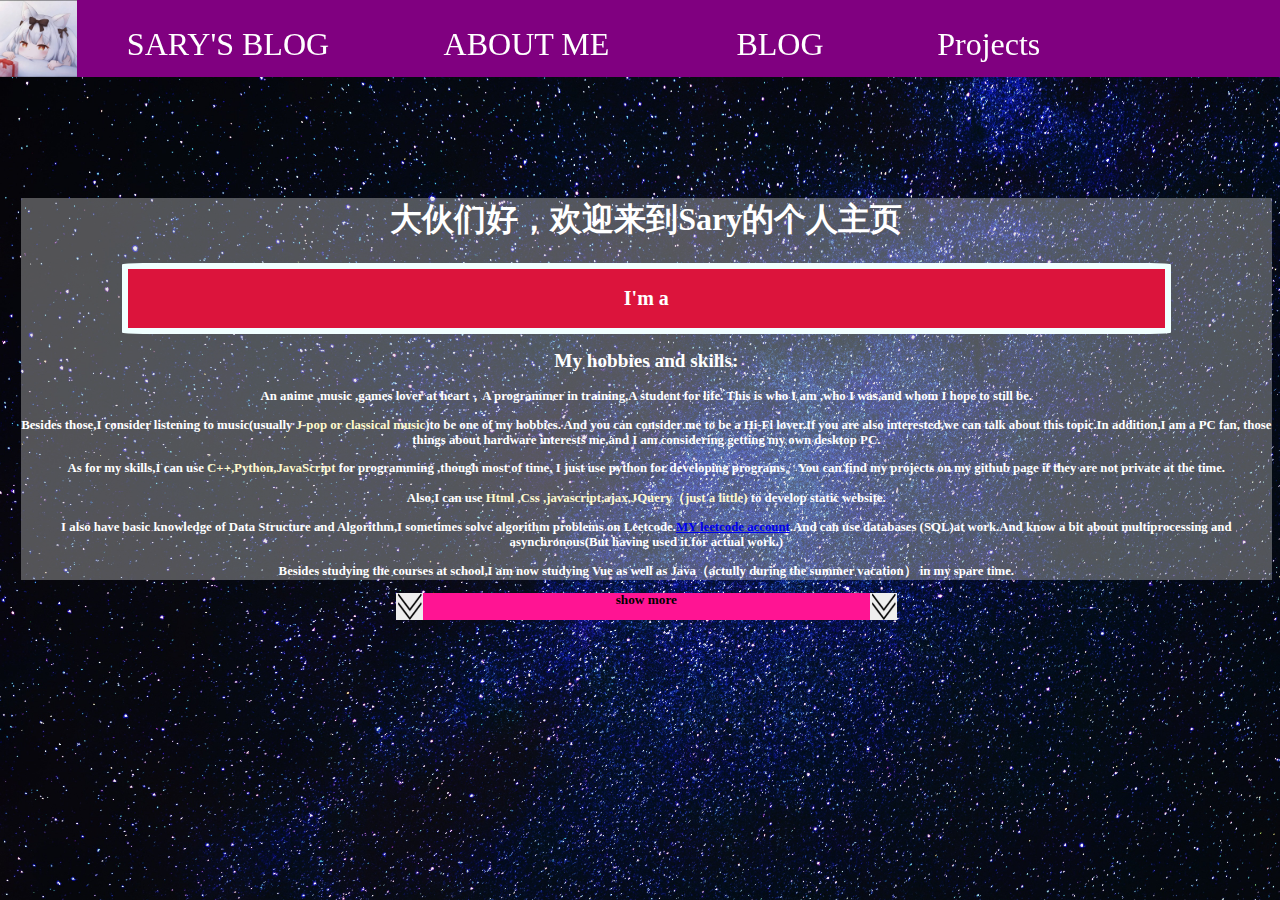
<file: index.html>
<!DOCTYPE html>
<html lang="en">
<head>
    <meta charset="UTF-8">
    <title>Sary wang's homepage</title>
    <meta name="viewport" content="width=device-width,
                                     initial-scale=1.0,
                                     maximum-scale=1.0,
                                     user-scalable=no">
</head>
<body>
<link rel="stylesheet" href="mycss1.css">
<header class="rgb">
    <div class="inline_block block1">
        <div id="profile">
        <a href="https://github.com/fattyray"><img src="profile.jpg"></a>
        </div>
    </div>
    <div class="inline_block block2">
        <a href="index.html">SARY'S BLOG</a>
    </div>
    <div class="inline_block block2">
        <a href="index.html">ABOUT ME</a>
    </div>
    <div class="inline_block block3">
        <a href="#top">BLOG</a>
    </div>
    <div class="inline_block block3">
        <a href="#friends">Projects</a>
    </div>

</header>
<main id="main">
    <div id="aboutme">
        <div id="info">
            <h1>大伙们好，欢迎来到Sary的个人主页</h1>
            <h3 id="fadein" class="rgb border1">
            </h3>
            <h2>
                My hobbies and skills:
            </h2>
            <h3>
               An anime ,music ,games lover at heart，A programmer in training,A student for life.
                This is who I am ,who I was,and whom I hope to still be.
            </h3>
            <h3>Besides those,I consider listening to music(usually <b>J-pop or classical music</b>)to be one of my hobbies.
                And you can consider me to be a Hi-Fi lover.If you are also interested,we can talk about this topic.In addition,I am a PC fan,
                those things about hardware interests me,and I am considering getting my own desktop PC.
            </h3>
            <h3></h3>
            <h3>As for my skills,I can use  <b>C++,Python,JavaScript</b> for programming ,though most of time, I just use python
                for developing programs。You can find my projects on my github page if they are not private at the time.
            </h3>
            <h3>
                Also,I can use<b> Html ,Css ,javascript,ajax,JQuery（just a little)</b> to develop static website.
            </h3>
            <h3>I also have basic knowledge of Data Structure and Algorithm,I sometimes solve algorithm problems
                on Leetcode.<a href="https://leetcode.cn/u/fattyray/">MY leetcode account</a>.And can use databases
                (SQL)at work.And know a bit about multiprocessing and asynchronous(But having used it for actual work.)

            </h3>
            <h3>
                Besides studying the courses at school,I am now studying Vue as well as Java（actully during the summer vacation） in my spare time.
            </h3>
        </div>
    </div>
    <div id="blog">

        <div class="blogs">
            <div class="blogs_pic">

            </div>
            <div class="blogs_title"><a href="chess.html">无聊的井字棋</a> </div>
            <div class="blogs_description"><a href="chess.html">没做ai所以很简单</a> </div>
        </div>

        <div class="blogs">
            <div class="blogs_pic">
                <a href="https://www.bilibili.com/video/BV1GJ411x7h7"><img src="default1.png"></a>
            </div>
            <div class="blogs_title"><a href="try1.html">第一个网络请求</a> </div>
            <div class="blogs_description"><a href="try1.html">就是dom+ajax（以前只是纸上谈兵）</a> </div>
        </div>

    </div>
    <div id="friends">
        <div class="blogs">
            <div class="blogs_pic">
                <a href="https://github.com/fattyray/fake-cf-home_p"><img src="default1.png"></a>
            </div>
            <div class="blogs_title"><a href="https://github.com/fattyray/fake-cf-home_p">恶搞codeforce主页</a> </div>
            <div class="blogs_description"><a href="https://fattyray.github.io/fake-cf-home_p/">我最早期的web小项目，恶搞一个朋友</a> </div>
        </div>
        <div class="blogs">
            <div class="blogs_pic">
                <a href="https://github.com/fattyray/parking-lot-and-management-system"><img src="default.png"></a>
            </div>
            <div class="blogs_title"><a href="https://github.com/fattyray/parking-lot-and-management-system">停车场管理系统</a> </div>
            <div class="blogs_description"><a href="https://github.com/fattyray/parking-lot-and-management-system">大一新生项目，感觉这门课100分拿的挺轻松的</a> </div>
        </div>
        <div class="blogs">
            <div class="blogs_pic">
            </div>
            <div class="blogs_title"><a href="https://github.com/fattyray/remake-emulator">重开模拟器</a> </div>
            <div class="blogs_description"><a href="https://github.com/fattyray/remake-emulator">利用pyqt做着玩的，不同选项影响着你的人生</a> </div>
        </div>
        <div class="blogs">
            <div class="blogs_pic">
                <a href="https://github.com/fattyray/-Question-bank-group-scoring-system"><img src="default1.png"></a>
            </div>
            <div class="blogs_title"><a href="https://github.com/fattyray/-Question-bank-group-scoring-system">课设：答题系统</a> </div>
            <div class="blogs_description"><a href="https://github.com/fattyray/-Question-bank-group-scoring-system">利用pyqt做的答题系统，还没提交，故设置成私有</a> </div>
        </div>
        <div class="blogs">
            <div class="blogs_pic">
                <a href=" https://fattyray.github.io/stars_login/"><img src="default.png"></a>
            </div>
            <div class="blogs_title"><a href=" https://fattyray.github.io/stars_login/">星辰招新：登录界面</a> </div>
            <div class="blogs_description"><a href=" https://fattyray.github.io/stars_login/">不擅长设计，同学都说土（里面有的图片有点<b>大</b>，你先别急）</a> </div>
        </div>
    </div>


    <div id="friendlylinks">
        <div class="friendnametag rgb">
            <div class="frindphoto">
                <a href="https://yaossg.com/"><img src="ssg.png"></a>
            </div>
            <div class="frindname">
                <h2>Yaossg</h2>
            </div>
            <div class="frindinfo">
                <h3>全栈佬，MC爷，cnss爷，dev爷</h3>
            </div>
        </div>

        <div class="friendnametag rgb">
            <div class="frindphoto">
                <a href="https://fullstack-sake.github.io/"><img src="sake.png"></a>
            </div>
            <div class="frindname">
                <h2>Sake</h2>
            </div>
            <div class="frindinfo">
                <h3>全栈大佬，机器学习爷</h3>
            </div>
        </div>

        <div class="friendnametag rgb">
            <div class="frindphoto">
                <a href="https://zzzremake.github.io/"><img src="zyq.png"></a>
            </div>
            <div class="frindname">
                <h2>Remake</h2>
            </div>
            <div class="frindinfo">
                <h3>卷王，计科爷，图灵爷</h3>
            </div>
        </div>

        <div class="friendnametag rgb">
            <div class="frindphoto">
                <a href="https://zbwer.github.io/"><img src="zbw.png"></a>
            </div>
            <div class="frindname">
                <h2>ZbWeR</h2>
            </div>
            <div class="frindinfo">
                <h3>数模爷，计科爷，前端爷</h3>
            </div>
        </div>

        <div class="friendnametag rgb">
            <div class="frindphoto">
                <a href="https://www.cnblogs.com/timlzh/"><img src="tim.png"></a>
            </div>
            <div class="frindname">
                <h2>TimLzh</h2>
            </div>
            <div class="frindinfo">
                <h3>Oier,Cnss爷，开发爷</h3>
            </div>
        </div>
        <div class="friendnametag rgb">
            <div class="frindphoto">
                <a href="https://www.cnblogs.com/IrisHyaline/"><img src="qiao.png"></a>
            </div>
            <div class="frindname">
                <h2>IrisHyaline</h2>
            </div>
            <div class="frindinfo">
                <h3>网安爷,Cnss爷，FakeOj站主</h3>
            </div>
        </div>


    </div>


    <div id="lengthen">
        <h5 class="rgb">show more
            <div id="arrow"><img src="arrow.png"></div>
            <div id="arrow1"><img src="arrow.png"></div>
        </h5>

    </div>

</main>

<script src="rgb.js"></script>
<script src="fadein.js"></script>
<script src="arrow.js"></script>
<script src="show_blogs.js"></script>
</body>
</html>
</file>
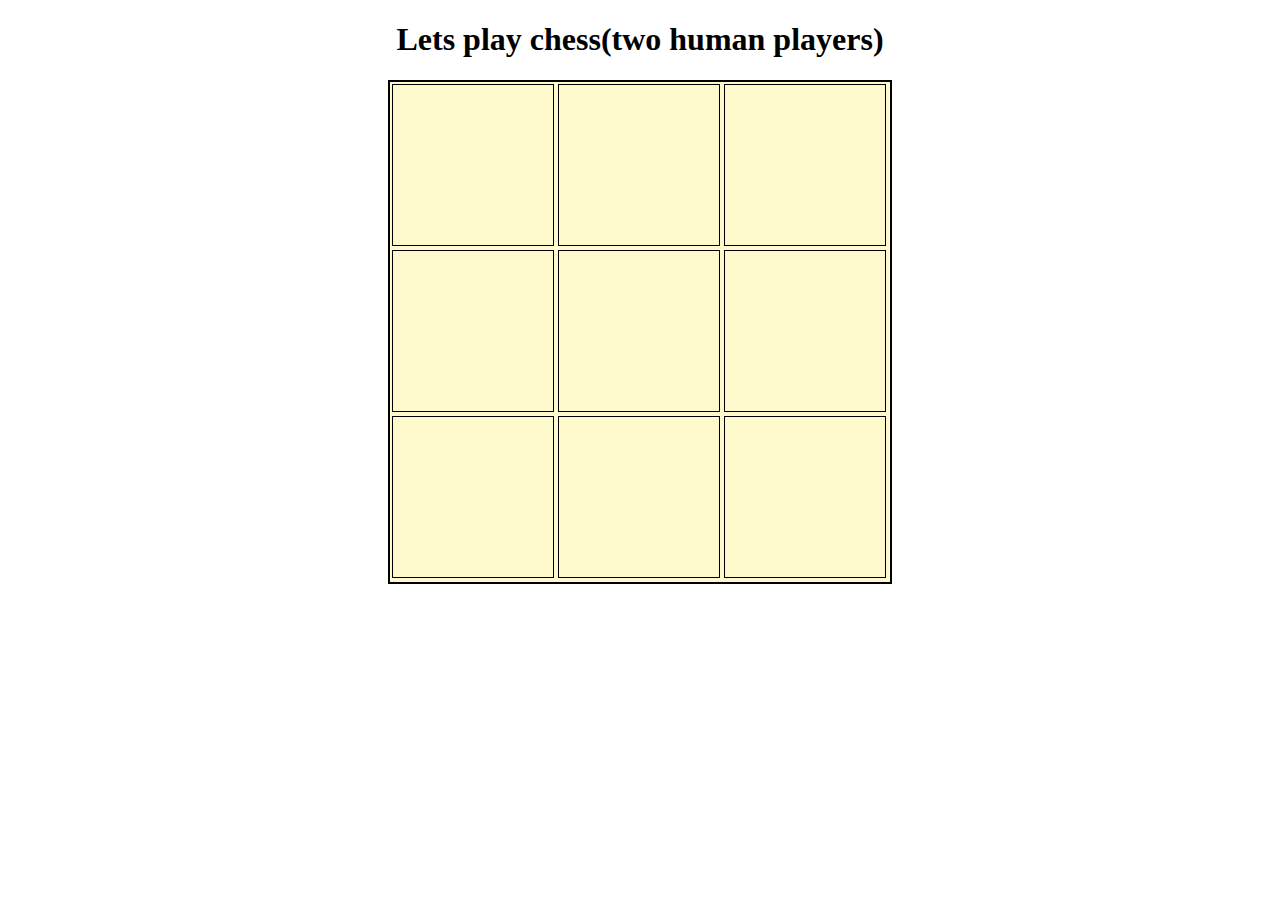
<file: chess.html>
<!DOCTYPE html>
<html lang="en">
<head>
    <meta charset="UTF-8">
    <title>chess</title>

</head>
<body>
<link href="playchess.css" rel="stylesheet">
<h1>Lets play chess(two human players)</h1>
<div class="chessboard" id="board"></div>
<script src="play.js"></script>
</body>
</html>
</file>
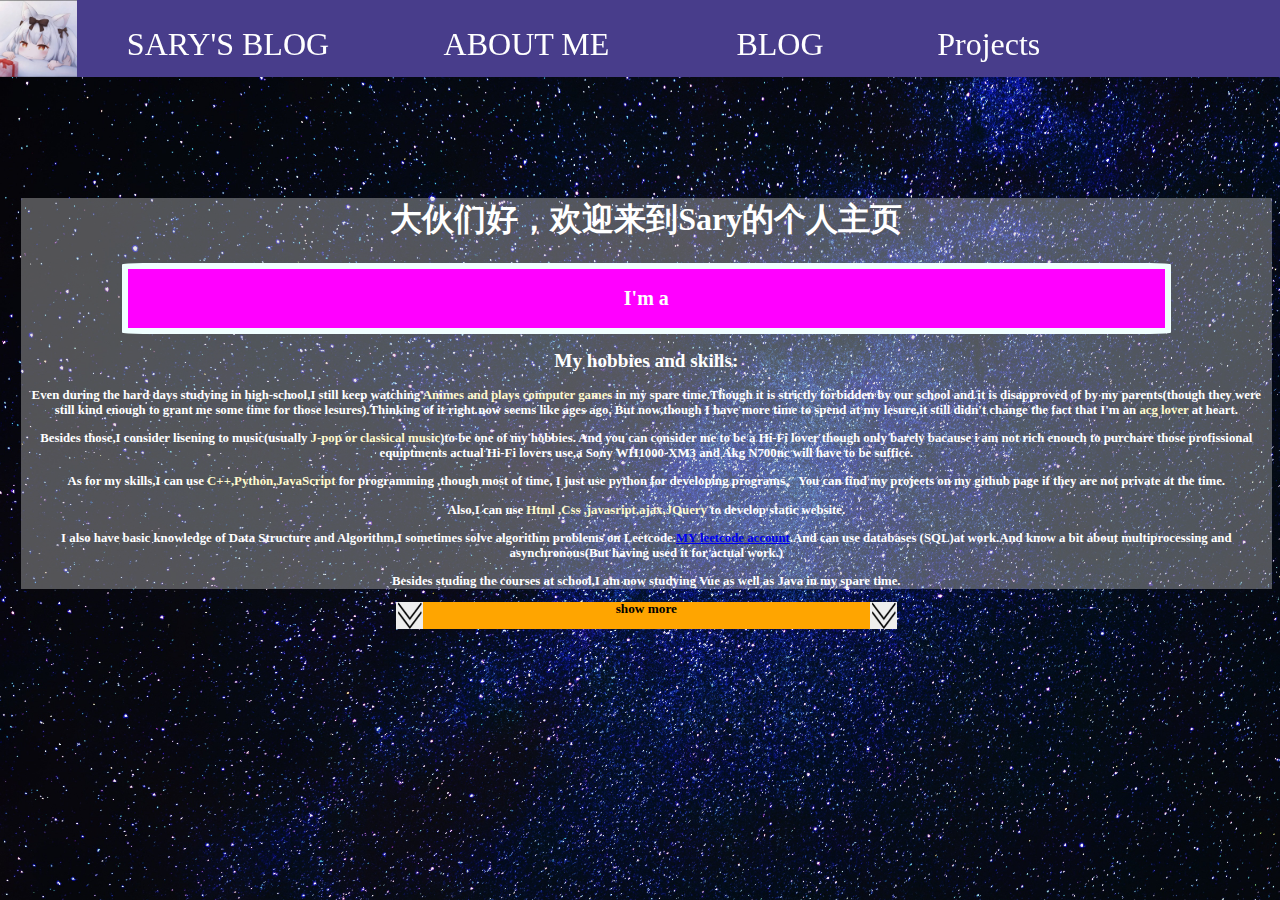
<file: frontpage.html>
<!DOCTYPE html>
<html lang="en">
<head>
    <meta charset="UTF-8">
    <title>Sary wang's homepaage</title>
    <meta name="viewport" content="width=device-width,
                                     initial-scale=1.0,
                                     maximum-scale=1.0,
                                     user-scalable=no">
</head>
<body>
<link rel="stylesheet" href="mycss1.css">
<header class="rgb">
    <div class="inline_block block1">
        <div id="profile">
        <a href="https://github.com/fattyray"><img src="profile.jpg"></a>
        </div>
    </div>
    <div class="inline_block block2">
        <a href="#top">SARY'S BLOG</a>
    </div>
    <div class="inline_block block2">
        <a href="#aboutme">ABOUT ME</a>
    </div>
    <div class="inline_block block3">
        <a href="#top">BLOG</a>
    </div>
    <div class="inline_block block3">
        <a href="#friends">Projects</a>
    </div>

</header>
<main id="main">
    <div id="aboutme">
        <div id="info">
            <h1>大伙们好，欢迎来到Sary的个人主页</h1>
            <h3 id="fadein" class="rgb border1">
            </h3>
            <h2>
                My hobbies and skills:
            </h2>
            <h3>
                Even during the hard days studying in high-school,I still keep watching <b>Animes and plays computer games</b> in
                my spare time.Though it is strictly forbidden by our school and it is disapproved of by my parents(though they
                were still kind enough to grant me some time for those lesures).Thinking of it right now seems like ages ago,
                But now,though I have more time to spend at my lesure,it still didn't change the fact that I'm an <b>acg lover</b> at heart.
            </h3>
            <h3>Besides those,I consider lisening to music(usually <b>J-pop or classical music</b>)to be one of my hobbies.
                And you can consider me to be a Hi-Fi lover though only barely bacause i am not rich enouch to purchare those profissional
                equiptments actual Hi-Fi lovers use,a Sony WH1000-XM3 and Akg N700nc will have to be suffice.
            </h3>
            <h3></h3>
            <h3>As for my skills,I can use  <b>C++,Python,JavaScript</b> for programming ,though most of time, I just use python
                for developing programs。You can find my projects on my github page if they are not private at the time.
            </h3>
            <h3>
                Also,I can use<b> Html ,Css ,javasript,ajax,JQuery</b> to develop static website.
            </h3>
            <h3>I also have basic knowledge of Data Structure and Algorithm,I sometimes solve algorithm problems
                on Leetcode.<a href="https://leetcode.cn/u/fattyray/">MY leetcode account</a>.And can use databases
                (SQL)at work.And know a bit about multiprocessing and asynchronous(But having used it for actual work.)

            </h3>
            <h3>
                Besides studing the courses at school,I am now studying Vue as well as Java in my spare time.
            </h3>
        </div>
    </div>
    <div id="blog">

        <div class="blogs">
            <div class="blogs_pic">

            </div>
            <div class="blogs_title"><a href="https://www.bilibili.com/video/BV1GJ411x7h7">测试测试测试</a> </div>
            <div class="blogs_description"><a href="https://www.bilibili.com/video/BV1GJ411x7h7">什么都没有没有没有什么都没有没有没有 点进去是钓鱼钓鱼</a> </div>
        </div>

        <div class="blogs">
            <div class="blogs_pic">
                <a href="https://www.bilibili.com/video/BV1GJ411x7h7"><img src="default1.png"></a>
            </div>
            <div class="blogs_title"><a href="https://www.bilibili.com/video/BV1GJ411x7h7">测试测试测试</a> </div>
            <div class="blogs_description"><a href="https://www.bilibili.com/video/BV1GJ411x7h7">什么都没有没有没有什么都没有没有没有 点进去是钓鱼钓鱼</a> </div>
        </div>

    </div>
    <div id="friends">
        <div class="blogs">
            <div class="blogs_pic">
            </div>
            <div class="blogs_title"><a href="https://www.bilibili.com/video/BV1GJ411x7h7">有个勾皮项目，爬爬爬</a> </div>
            <div class="blogs_description"><a href="https://www.bilibili.com/video/BV1GJ411x7h7">什么都没有没有没有什么都没有没有没有 点进去是钓鱼钓鱼</a> </div>
        </div>
    </div>


    <div id="friendlylinks">
        <div class="friendnametag rgb">
            <div class="frindphoto">
                <a href="https://yaossg.com/"><img src="ssg.png"></a>
            </div>
            <div class="frindname">
                <h2>Yaossg</h2>
            </div>
            <div class="frindinfo">
                <h3>全栈佬，MC爷，cnss爷，dev爷</h3>
            </div>
        </div>

        <div class="friendnametag rgb">
            <div class="frindphoto">
                <a href="https://fullstack-sake.github.io/"><img src="sake.png"></a>
            </div>
            <div class="frindname">
                <h2>Sake</h2>
            </div>
            <div class="frindinfo">
                <h3>全栈大佬，机器学习爷</h3>
            </div>
        </div>

        <div class="friendnametag rgb">
            <div class="frindphoto">
                <a href="https://zzzremake.github.io/"><img src="zyq.png"></a>
            </div>
            <div class="frindname">
                <h2>Remake</h2>
            </div>
            <div class="frindinfo">
                <h3>卷王，计科爷，图灵爷</h3>
            </div>
        </div>

        <div class="friendnametag rgb">
            <div class="frindphoto">
                <a href="https://zbwer.github.io/"><img src="zbw.png"></a>
            </div>
            <div class="frindname">
                <h2>ZbWeR</h2>
            </div>
            <div class="frindinfo">
                <h3>数模爷，计科爷，前端爷</h3>
            </div>
        </div>


    </div>


    <div id="lengthen">
        <h5 class="rgb">show more
            <div id="arrow"><img src="arrow.png"></div>
            <div id="arrow1"><img src="arrow.png"></div>
        </h5>

    </div>

</main>

<script src="rgb.js"></script>
<script src="fadein.js"></script>
<script src="arrow.js"></script>
<script src="show_blogs.js"></script>
</body>
</html>
</file>
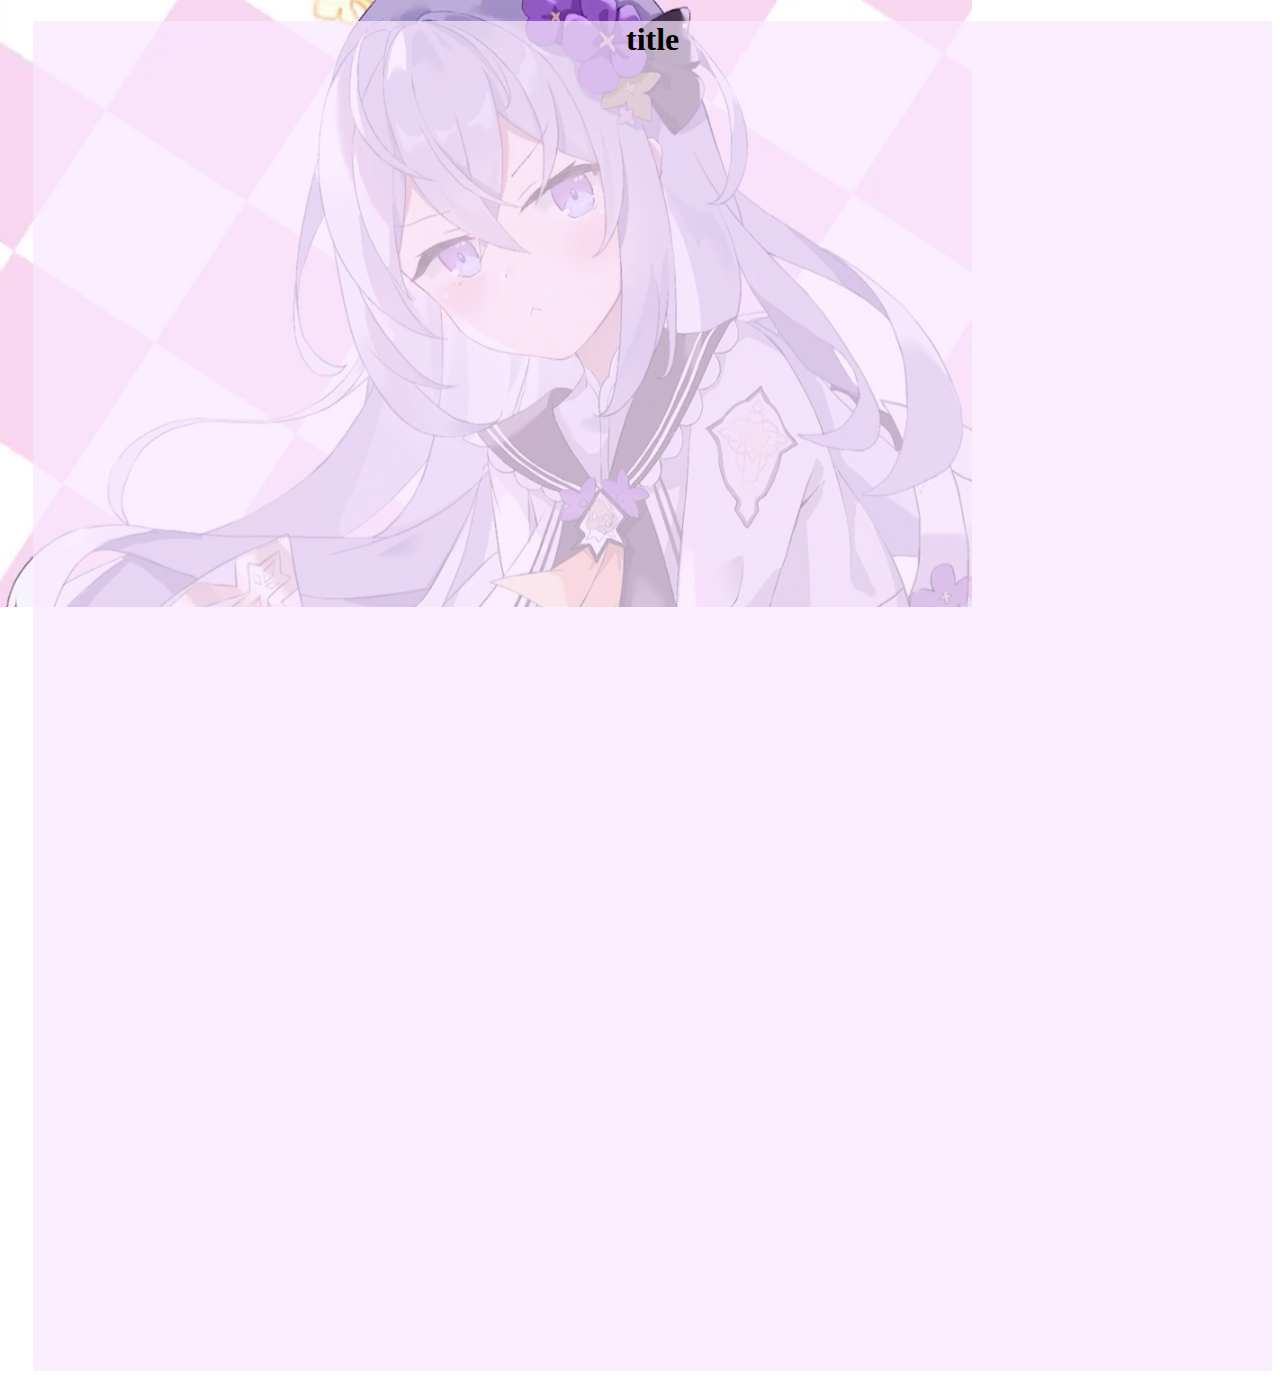
<file: maintext.html>
<!DOCTYPE html>
<html lang="en">
<head>
    <meta charset="UTF-8">
    <title>Blog</title>
</head>
<body>
<link rel="stylesheet" href="maintext_css.css">
<main>
<h1>title</h1>
</main>

</body>
</html>
</file>
<file: mycss1.css>
.rgb{
    transition: background-color 3s ease-in-out;
}
header{
    height:  6vw;
    width: 100%;
    transition: background-color 3s ease-in-out;
    float: left;
    position: fixed;
    top: 0px;
    left: 0px;
    z-index: 99999;
}
.inline_block{
    display: inline-block;


}
.block1{
    background-color:rgba(255,255,255,0.1);
    height: 100%;
    width: 6vw;
}
.block2{

    width: 23vw;
    text-align: center;
    box-sizing: content-box;
    height: 90%;
    font-size: 2.5vw;
    position: relative;
    top: -1.7vw;
}
.block3{

    width: 16vw;
    text-align: center;
    box-sizing: content-box;
    height: 90%;
    font-size: 2.5vw;
    position: relative;
    top: -1.7vw;
}
.block2 a{
    color: white;
    text-decoration: none;
}
.block3 a{
    color: white;
    text-decoration: none;
}
#profile {
    display: inline-block;
    width: 6vw;
    height: 100%;
}

img{
    width: 100%;
    height: 100%;
}
body{
    background-image: url("img.jpg");
    background-repeat: no-repeat;
    background-size: cover;
    background-attachment: fixed;
}
main{
    background-color: rgba(200,200,200,0.4);
    width: 99%;
    height: auto;
    position: relative;
    top: 15vh;
    margin-left: auto;
    float: top;
}
#aboutme{
    width: 100%;
    height: auto;
    padding: 0;
    margin: 0;

}
#blog{
    display: none;
    width: 100%;
    height: 0vh;
    transition: height 1.2s ease-in;
    padding: 0;
    margin: 0;
    border-width: 0.1vw;
    border-color: grey;
    border-radius: 2%;
    border-style: solid;
    position: relative;
}
#friends{
    display: none;
    width: 100%;
    height: 0vh;

    transition: height 1.2s ease-in;
    padding: 0;
    margin: 0;
    border-width: 0.1vw;
    border-color: grey;
    border-radius: 2%;
    border-style: solid;
}
#friendlylinks{

    width: 100%;
    height: 0vh;
    display: none;
    transition: height 0.2s ease-in;
    margin: 0;
    border-width: 0.1vw;
    border-color: grey;
    border-radius: 2%;
    border-style: solid;
}
#lengthen{
    width: 100%;
    height: 5vh;
    transition: height 0.1s ease-in;
    padding: 0;
    margin: 0;
    position: absolute;
    float: left;
    display: block;
}
#lengthen h5{
    margin: 0 30%;
    width: 40%;
    height: 60%;
    text-align: center;
    line-height: 100%;

    transition: background-color 3s ease-in-out;
    position: relative;
}
#arrow{
    width: 3vh;
    height: 3vh;
    position: absolute;
    right: 0;
    top: 0;
}
#arrow1{
    width: 3vh;
    height: 3vh;
    position: absolute;
    left: 0;
    top: 0;
}
#arrow img{
    height: 100%;
    width: 100%;
}
#aboutme #info {
    margin-top: 5%;
    color: white;
    text-align: center;
    font-family: Consolas, serif;
}
.border1{
    border-width: 0.5vw;
    border-color: azure;
    border-radius: 2%;
    width: 80%;
    margin:auto;
    border-style: solid;
    padding: 2vh ;
    font-size: 20px;
}
@media screen and (max-width: 990px){
    .border1{
        font-size: 25px;
    }
    #info h3{
        font-size: 22px;
    }
    #info h1{
        font-size: 30px;
    }
    #info h2{
        font-size: 36px;
    }

}
b{
    color: lemonchiffon;
    font-weight: bold;
}
h2{
    font-size: 1.5vw;
}
h3{
    font-size: 1vw;
}
.friendnametag{
    display: block;
    padding: 1vw;
    margin: 1vw;
    border-width: 0.2vw;
    border-style: solid;
    border-color: azure;
    box-shadow: 6px 4px 8px whitesmoke;
    width: 18vw;
    height: 10vw;
    position: relative;
    float: left;
}

.frindphoto{
    display: block;
    width:25% ;
    height: 40%;
    border-radius: 50%;
    float: left;

}
.frindphoto img{
    width: 100%;
    height: 100%;
    border-radius: 50%;
}
.frindname{
    display: block;
    width: 74%;
    height:40%;
    float: left;
    color: azure;
    font-weight: bold;
    font-family: "Times New Roman", Serif, serif;
}
.frindinfo{
    display: block;
    float: right;
    width: 100%;
    height: 55%;
    margin-top: 5%;
}
.frindinfo h3{
    padding: 0;
    margin: 0;
    color: azure;
}
@media screen and (max-width: 990px) {
    .friendnametag{
        width: 26vw;
        height: 20vw;
        font-size: 18px;

    }
    .frindphoto{
        width:25% ;
        height: 33%;
    }
    .frindname {
        font-size: 22px;
        height: 33%;
    }
    .frindinfo{
        font-size: 20px;
        height: 67%;
    }

}


.blogs{
    overflow: hidden;
    margin-top: 3vh;
    width:48vw;
    height: 18vw;
    border-width: 1px;
    border-radius: 5%;
    border-color: azure;
    border-style: hidden;
    margin-left: 1px;
    float: left;
    transition:width 3s ease;
    position: relative;
    font-size: 25px;
}
@media screen and (max-width: 990px){
    .blogs{
        height: 34vw;
        font-size: 14px;
    }
    .blogs_description{
        font-size: 12px;
    }

}
.blogs_pic{
    float: left;
    width: 0vw;
    height: 100%;
    background-image: url("default2.png");
    background-repeat: no-repeat;
    transition:width 3s ease;
    background-size: 100% 100%;

}
.blogs_pic img{
    width: 100%;
    height: 100%;
}
.blogs_title{
    float: right;
    width: 0vw;
    height: 30%;
    transition:width 3s ease;
    margin: 0;
    padding: 0;

}
.blogs_title a{
    text-decoration: none;
}
.blogs_description{
    float: right;
    width: 0vw;
    height: 70%;
    transition:width 1.6s ease;
    margin: 0;
    padding: 0;
}
.blogs_description a{
    text-decoration: none;
}
</file>
<file: playchess.css>
h1{
    text-align: center;

}
.chessboard{
    width: 500px;
    height: 500px;
    margin: auto;
    border: 2px black solid;
    background-color: lemonchiffon;
}
.placechess{
    width: 160px;
    height: 160px;
    border: 1px black solid;
    margin: 2px;
    float: left;
    text-align: center;
    justify-content: center;
    font-size: 80px;
}
</file>
<file: maintext_css.css>
body{
    background-image: url("blog_cover.png");
    background-size: auto;
    background-repeat: no-repeat;
    background-attachment: fixed;
}
main{
    background-color: rgba(249,231,255,0.7);
    width: 98%;
    margin-left: auto;
    height: 150vh;
}
h1{
    margin-left: auto;
    font-weight: bold;
    font-family: Consolas, serif;
    text-align: center;
}
</file>
